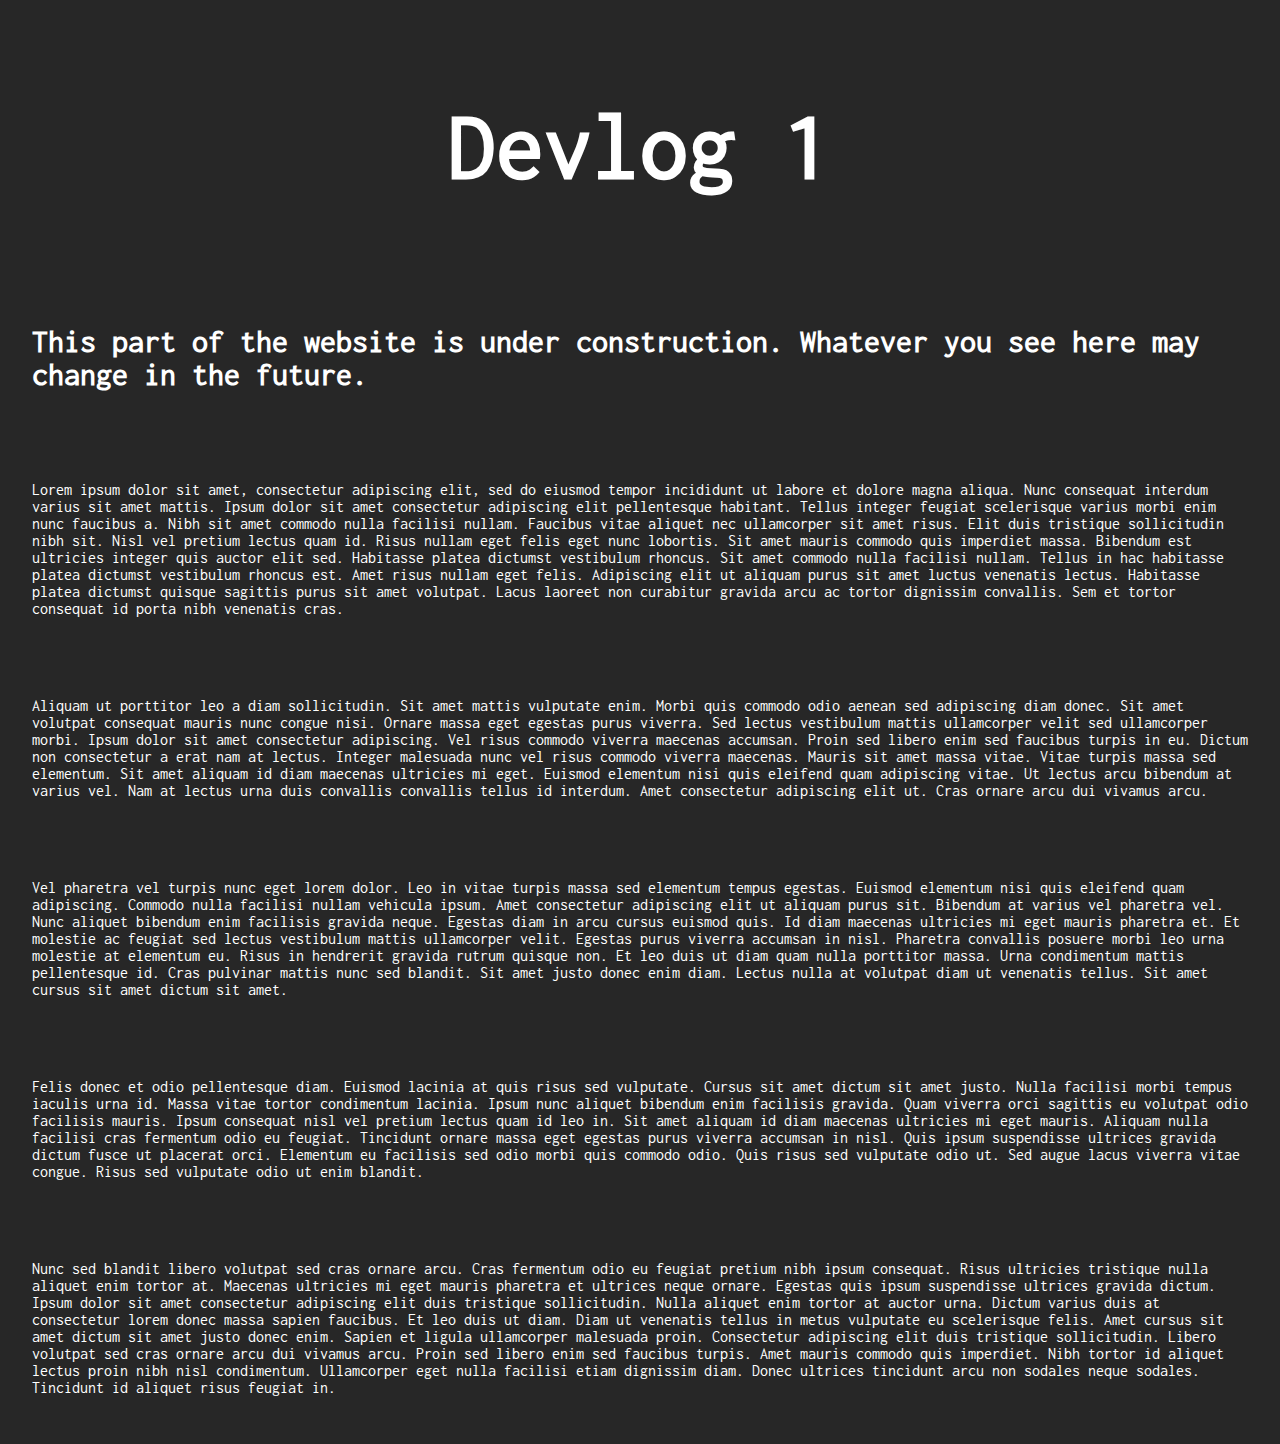
<file: Devlog/Devlog-1/index.html>
<!DOCTYPE html>
<html>
 <head>
  <title>Conquership - Devlog 1</title>
 
 
 <link rel="stylesheet" href="../../Resources/styles.css">
</head>
 <h1>Devlog 1</h1>
<body>
  <h2>This part of the website is under construction. Whatever you see here may change in the future.</h2>
 <p>Lorem ipsum dolor sit amet, consectetur adipiscing elit, sed do eiusmod tempor incididunt ut labore et dolore magna aliqua. Nunc consequat interdum varius sit amet mattis. Ipsum dolor sit amet consectetur adipiscing elit pellentesque habitant. Tellus integer feugiat scelerisque varius morbi enim nunc faucibus a. Nibh sit amet commodo nulla facilisi nullam. Faucibus vitae aliquet nec ullamcorper sit amet risus. Elit duis tristique sollicitudin nibh sit. Nisl vel pretium lectus quam id. Risus nullam eget felis eget nunc lobortis. Sit amet mauris commodo quis imperdiet massa. Bibendum est ultricies integer quis auctor elit sed. Habitasse platea dictumst vestibulum rhoncus. Sit amet commodo nulla facilisi nullam. Tellus in hac habitasse platea dictumst vestibulum rhoncus est. Amet risus nullam eget felis. Adipiscing elit ut aliquam purus sit amet luctus venenatis lectus. Habitasse platea dictumst quisque sagittis purus sit amet volutpat. Lacus laoreet non curabitur gravida arcu ac tortor dignissim convallis. Sem et tortor consequat id porta nibh venenatis cras.</p>
 <p>Aliquam ut porttitor leo a diam sollicitudin. Sit amet mattis vulputate enim. Morbi quis commodo odio aenean sed adipiscing diam donec. Sit amet volutpat consequat mauris nunc congue nisi. Ornare massa eget egestas purus viverra. Sed lectus vestibulum mattis ullamcorper velit sed ullamcorper morbi. Ipsum dolor sit amet consectetur adipiscing. Vel risus commodo viverra maecenas accumsan. Proin sed libero enim sed faucibus turpis in eu. Dictum non consectetur a erat nam at lectus. Integer malesuada nunc vel risus commodo viverra maecenas. Mauris sit amet massa vitae. Vitae turpis massa sed elementum. Sit amet aliquam id diam maecenas ultricies mi eget. Euismod elementum nisi quis eleifend quam adipiscing vitae. Ut lectus arcu bibendum at varius vel. Nam at lectus urna duis convallis convallis tellus id interdum. Amet consectetur adipiscing elit ut. Cras ornare arcu dui vivamus arcu.</p>
 <p>Vel pharetra vel turpis nunc eget lorem dolor. Leo in vitae turpis massa sed elementum tempus egestas. Euismod elementum nisi quis eleifend quam adipiscing. Commodo nulla facilisi nullam vehicula ipsum. Amet consectetur adipiscing elit ut aliquam purus sit. Bibendum at varius vel pharetra vel. Nunc aliquet bibendum enim facilisis gravida neque. Egestas diam in arcu cursus euismod quis. Id diam maecenas ultricies mi eget mauris pharetra et. Et molestie ac feugiat sed lectus vestibulum mattis ullamcorper velit. Egestas purus viverra accumsan in nisl. Pharetra convallis posuere morbi leo urna molestie at elementum eu. Risus in hendrerit gravida rutrum quisque non. Et leo duis ut diam quam nulla porttitor massa. Urna condimentum mattis pellentesque id. Cras pulvinar mattis nunc sed blandit. Sit amet justo donec enim diam. Lectus nulla at volutpat diam ut venenatis tellus. Sit amet cursus sit amet dictum sit amet.</p>
 <p>Felis donec et odio pellentesque diam. Euismod lacinia at quis risus sed vulputate. Cursus sit amet dictum sit amet justo. Nulla facilisi morbi tempus iaculis urna id. Massa vitae tortor condimentum lacinia. Ipsum nunc aliquet bibendum enim facilisis gravida. Quam viverra orci sagittis eu volutpat odio facilisis mauris. Ipsum consequat nisl vel pretium lectus quam id leo in. Sit amet aliquam id diam maecenas ultricies mi eget mauris. Aliquam nulla facilisi cras fermentum odio eu feugiat. Tincidunt ornare massa eget egestas purus viverra accumsan in nisl. Quis ipsum suspendisse ultrices gravida dictum fusce ut placerat orci. Elementum eu facilisis sed odio morbi quis commodo odio. Quis risus sed vulputate odio ut. Sed augue lacus viverra vitae congue. Risus sed vulputate odio ut enim blandit.</p>
 <p>Nunc sed blandit libero volutpat sed cras ornare arcu. Cras fermentum odio eu feugiat pretium nibh ipsum consequat. Risus ultricies tristique nulla aliquet enim tortor at. Maecenas ultricies mi eget mauris pharetra et ultrices neque ornare. Egestas quis ipsum suspendisse ultrices gravida dictum. Ipsum dolor sit amet consectetur adipiscing elit duis tristique sollicitudin. Nulla aliquet enim tortor at auctor urna. Dictum varius duis at consectetur lorem donec massa sapien faucibus. Et leo duis ut diam. Diam ut venenatis tellus in metus vulputate eu scelerisque felis. Amet cursus sit amet dictum sit amet justo donec enim. Sapien et ligula ullamcorper malesuada proin. Consectetur adipiscing elit duis tristique sollicitudin. Libero volutpat sed cras ornare arcu dui vivamus arcu. Proin sed libero enim sed faucibus turpis. Amet mauris commodo quis imperdiet. Nibh tortor id aliquet lectus proin nibh nisl condimentum. Ullamcorper eget nulla facilisi etiam dignissim diam. Donec ultrices tincidunt arcu non sodales neque sodales. Tincidunt id aliquet risus feugiat in.</p>


  
</body>
</html>
</file>
<file: Resources/styles.css>
body {
  margin: 0;
}

@font-face {
    font-family: F16;
    src: url("../Fonts/Inconsolata-VariableFont_wdth,wght.ttf") format('truetype');
    font-weight: normal;
    font-style: normal;
    }
  
p {
    padding: 2rem;
    font-family: F16;
    color: #ffffff; 
	}

.wrapper {
  height: 100vh;
  overflow-x: hidden;
  perspective: 10px;
  
}
body {background-color: #272727;} 
header {
	
  position: relative;
  display: flex;
  justify-content: center;
  align-items: center;
  height: 100%;
  transform-style: preserve-3d;
  z-index: -1;
}

.background {
  transform: translateZ(-10px) scale(2);
  margin-top: -1000px;
}

.foreground {
  transform: translateZ(-5px) scale(1.5);
    margin-bottom: 160px;
}

.background,
.foreground {
  position: absolute;
  height: 100%;
  width: 100%;
  object-fit: cover;
  z-index: -1;
}

.main {
  position: absolute;
  height: 100%;
  width: 100%;
  z-index: -1;
	
}

.showcase1 {
	position: relative;
	padding: 2rem;
	background-color: #272727;
  left: 50%;
  top: 50%;
  transform: translate(-50%, -50%);
  margin-top: 200px;
  margin-bottom: 50px;
}

section
 {
	font-family: F16;
  font-size: 2rem;
  padding: 2rem;
  background-color: #272727;
  color: white;
}

devlogtext
 {
	font-family: F16;
  font-size: 1rem;
  padding: 1rem;
  background-color: #272727;
  color: white;
}

h1 {
	text-align: center;
	font-family: F16;
  font-size: 6rem;
  padding: 2rem;
  background-color: #272727;
  color: white;
}

h2 {
	font-family: F16;
  font-size: 2rem;
  padding: 2rem;
  background-color: #272727;
  color: white;
}
</file>
